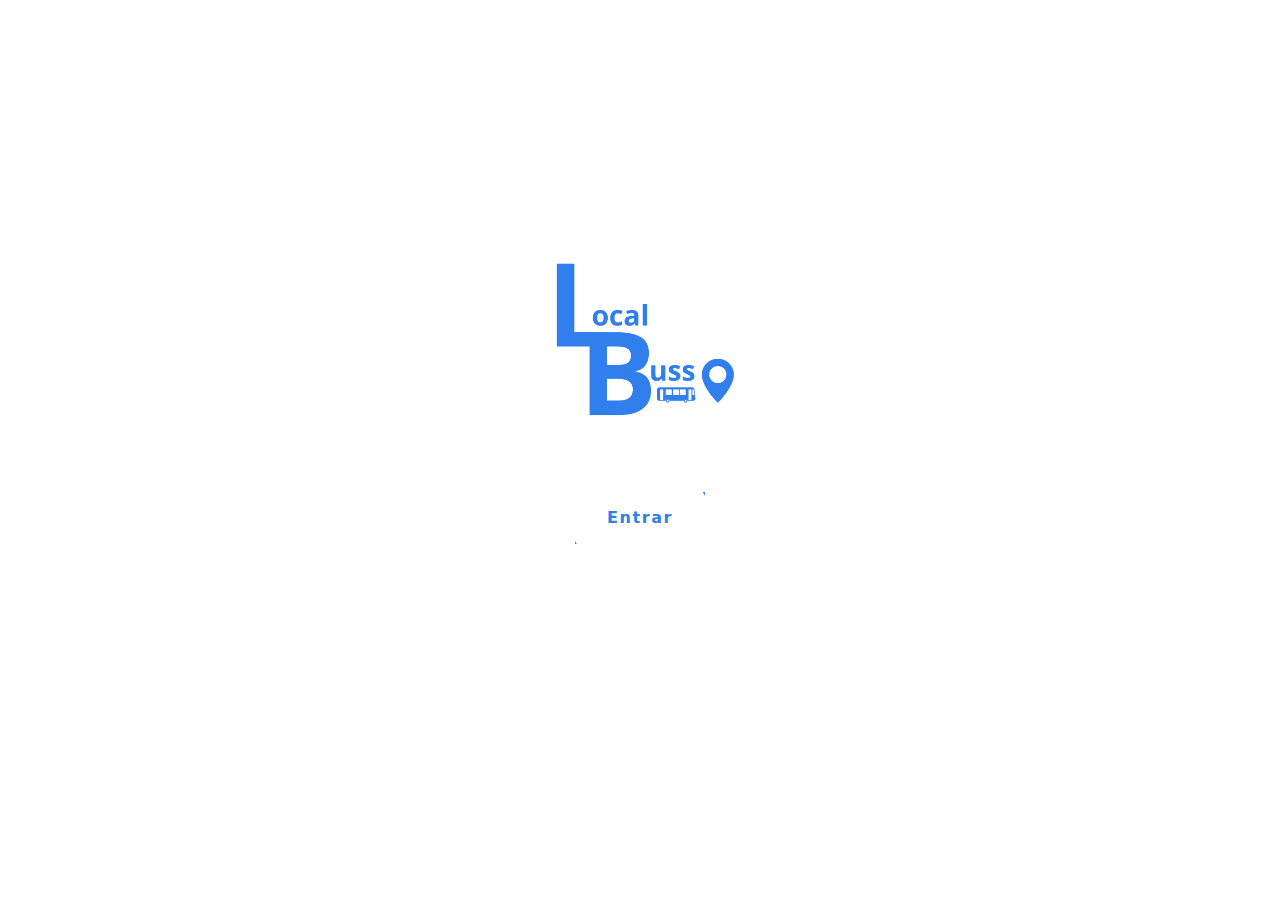
<file: index.html>
<!doctype html>
<html lang="pt-br">
  <head>
    <meta charset="utf-8">
    <meta name="viewport" content="width=device-width, initial-scale=1">
    <title>Início</title>
    <link rel="stylesheet" href="./css/TelaInicio.css">
    <link href="https://cdn.jsdelivr.net/npm/bootstrap@5.3.3/dist/css/bootstrap.min.css" rel="stylesheet" integrity="sha384-QWTKZyjpPEjISv5WaRU9OFeRpok6YctnYmDr5pNlyT2bRjXh0JMhjY6hW+ALEwIH" crossorigin="anonymous">
  </head>
  <body>
    <div class="container">
        <div class="bg-image">
            <img src="assents/L Azul.png" alt="LocalBuss Logo">
            <br>
            <a href="Routes.html" >
              <button> 
                  <span>ㅤㅤEntrarㅤㅤ</span>
              </button>
            </a> 
            <br>
            <br>
            <!--<a href="tutorial.html" >
              <button> 
               <span>ㅤㅤTutorialㅤㅤ</span>
             </button>
            </a>-->
        </div>
    </div>   
    <script src="https://cdn.jsdelivr.net/npm/bootstrap@5.3.3/dist/js/bootstrap.bundle.min.js" integrity="sha384-YvpcrYf0tY3lHB60NNkmXc5s9fDVZLESaAA55NDzOxhy9GkcIdslK1eN7N6jIeHz" crossorigin="anonymous"></script>
    <script src="https://cdn.jsdelivr.net/npm/@popperjs/core@2.11.8/dist/umd/popper.min.js" integrity="sha384-I7E8VVD/ismYTF4hNIPjVp/Zjvgyol6VFvRkX/vR+Vc4jQkC+hVqc2pM8ODewa9r" crossorigin="anonymous"></script>
    <script src="https://cdn.jsdelivr.net/npm/bootstrap@5.3.3/dist/js/bootstrap.min.js" integrity="sha384-0pUGZvbkm6XF6gxjEnlmuGrJXVbNuzT9qBBavbLwCsOGabYfZo0T0to5eqruptLy" crossorigin="anonymous"></script>
  </body>
</html>
</file>
<file: css/TelaInicio.css>
.container {
    display: flex;
    position: relative;
    flex-direction: column;
    justify-content: center;
    align-items: center;
    height: 100vh; 
}


.bg-image {
    background-color: #ffffff; 
    display: flex;
    flex-direction: column;
    justify-content: center;
    align-items: center;
    height: 100px;
    margin-top: -100px; 
}


.bg-image img {
    width: 260px; 
    display: block;
    position: relative;
    text-align: center;
}

   button {
    outline: none;
    cursor: pointer;
    border: none;
    padding: 0.9rem 2rem;
    margin: 0;
    font-family: inherit;
    font-size: inherit;
    position: relative;
    display: inline-block;
    letter-spacing: 0.10rem;
    font-weight: 700;
    font-size: 17px;
    border-radius: 500px;
    overflow: hidden;
    background: #307fed;
    color: #307fed;
   }
   
   button span {
    position: relative;
    z-index: 10;
    transition: color 2s;
   }
   
   button:hover span {
    color: #ffffff;
   }
   
   button::before,
   button::after {
    position: absolute;
    top: 0;
    left: 0;
    width: 100%;
    height: 100%;
    z-index: 0;
   }
   
   button::before {
    content: "";
    background: #ffffff;
    width: 120%;
    left: -10%;
    transform: skew(30deg);
    transition: transform 0.4s cubic-bezier(0.3, 1, 0.8, 1);
   }
   
   button:hover::before {
    transform: translate3d(100%, 0, 0);
   }
</file>
